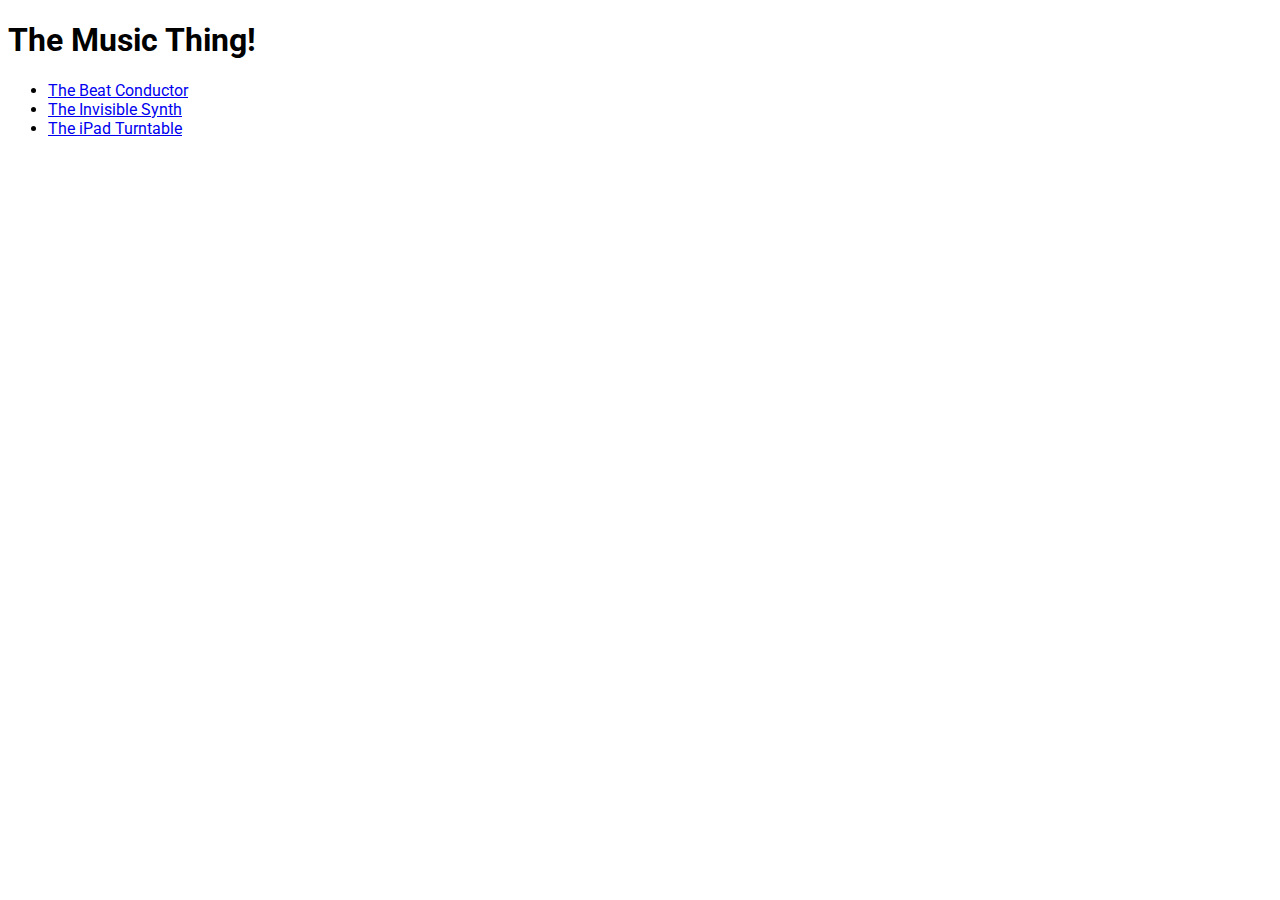
<file: index.html>
<!DOCTYPE html>
<html>
  <head>
    <title>The Music Thing!</title>
    <link href="https://fonts.googleapis.com/css?family=Roboto" rel="stylesheet">
    <style>
      body {
        font-family: 'Roboto';
      }
    </style>
  </head>
  <body>
    <h1>The Music Thing!</h1>
    <ul>
      <li><a href="conductor.html">The Beat Conductor</a></li>
      <li><a href="synth.html">The Invisible Synth</a></li>
      <li><a href="wubwubwub.html">The iPad Turntable</a></li>
  </body>
</html>
</file>
